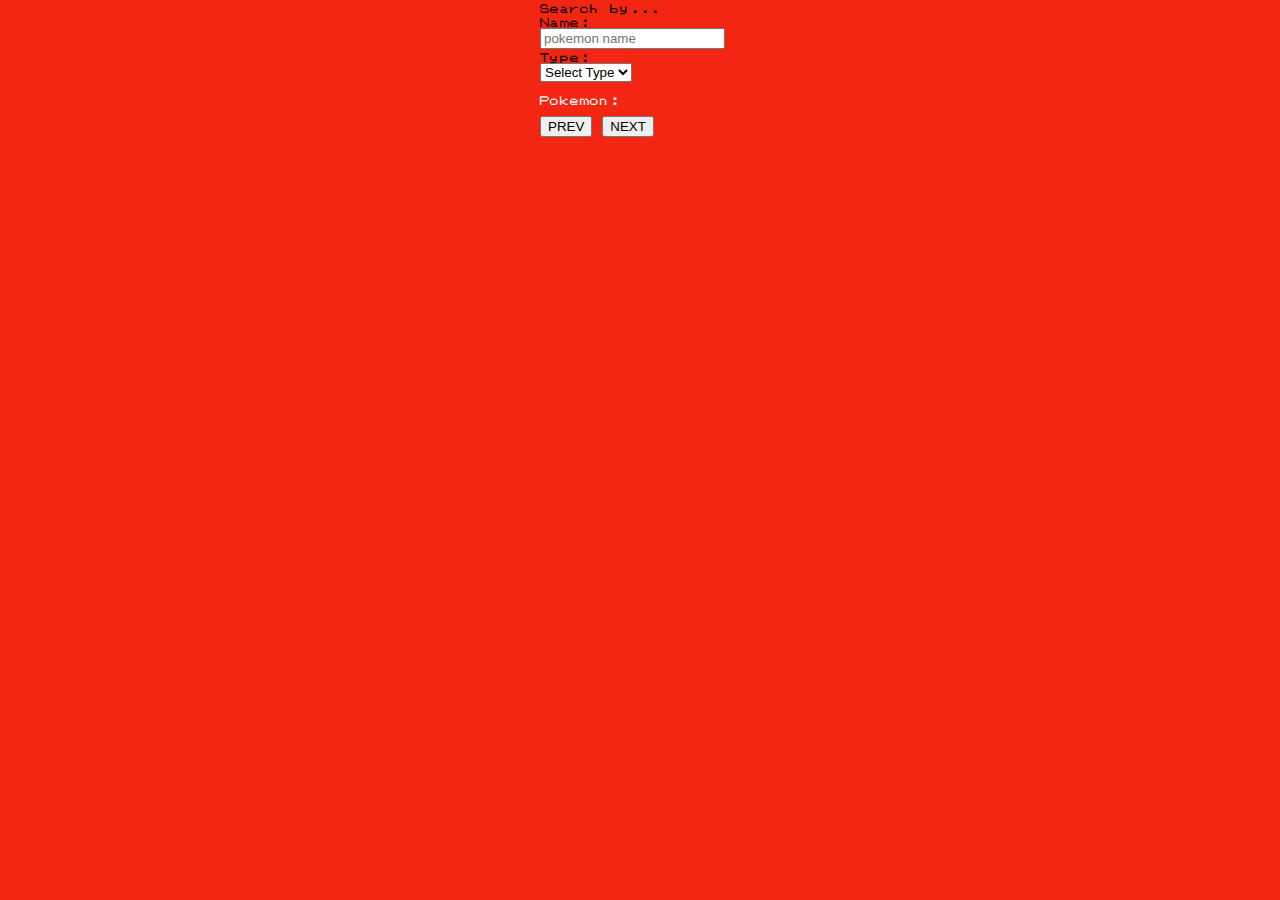
<file: index.html>
<!DOCTYPE html>
<html lang="en" dir="ltr">
  <head>
    <meta charset="utf-8">
    <meta name="viewport" content="width=device-width, initial-scale=1">
    <title>Pokedex</title>
    <link rel="stylesheet" type="text/css" href="css/pokemon-font-1.8.1/css/pokeStyle.css">
  </head>
  <body>
    <div class="flex">
      <div class="circContainer">
        <div id="outCircle" class="circle">
          <div id="inCircle" class="circle">
          </div>
        </div>
      </div>
      <div class="searchOptions">
          <span>Search by... </span><br>
          Name:<br><input type="text" id="pokeName" placeholder="pokemon name">
          <br>
          Type:<br><select id="typeSelect">
            <option value=''>Select Type</option>
          </select>
      </div>
    </div>
    <p style="color:white;">Pokemon:</p>
    <div id="pokeView">
      <div id='indiv' style="display:none">
        <div id='sprite'>
        </div>
        <div id='stats'>
        </div>
      </div>
      <ul id='list'>
      </ul>
    </div>

    <div class="flexCenter" id="nav1">
      <button id="prevButton">PREV</button>
      <button id="nextButton">NEXT</button>
    </div>
    <div class="flexCenter" id="nav2" style="display: none">
      <button id="backButton">BACK</button>
      <button id="viewButton">VIEW</button>
    </div>
  </body>
  <script type="module" src="js/pokeController.js">
  </script>
</html>
</file>
<file: css/pokemon-font-1.8.1/css/pokeStyle.css>
@font-face {
  font-family: 'pokemon-font';
  src: url('../fonts/pokemon-font.eot'); /* IE9 Compat Modes */
  src: url('../fonts/pokemon-font.eot?#iefix') format('embedded-opentype'), /* IE6-IE8 */
       url('../fonts/pokemon-font.woff2') format('woff2'), /* Super Modern Browsers */
       url('../fonts/pokemon-font.woff') format('woff'), /* Pretty Modern Browsers */
       url('../fonts/pokemon-font.ttf')  format('truetype') /* Safari, Android, iOS */
  /* There is no SVG version of this font due to support being dropped in SVG 2 */
}

/*Desktops...*/
@media only screen and (min-width : 1224px){
  body {
    font-family: 'pokemon-font', monospace;
    font-size: 10px;
    -webkit-font-smoothing: none;
    font-smooth: never;
    background-color: #f22613;
    height: 40em;
    width: 20em;
    margin: auto;
  }

  .circContainer {
    width: 10%;
  }
}

/*iPads*/

/*Mobile...*/
@media only screen and (min-device-width : 320px) and (max-device-width : 480px) {
  body {
    font-family: 'pokemon-font', monospace;
    font-size: 10px;
    -webkit-font-smoothing: none;
    font-smooth: never;
    background-color: #f22613;
    width: 90%;
    min-height: 94%;
    border: 10px solid #a42013;
    position: fixed;
  }
  html {
    height: 92%;
  }
  .searchOptions {
    width: 100%;
  }
  .circContainer {
    width: 30%;
  }
  #pokeView {
    background-color: #d2d7d3;
    margin: auto;
    height: 58vh;
    width: 80%;
    border: 5px solid black;
    border-radius: 10px;
    /* font-size: 1rem; */
    overflow-y: scroll;
  }

  .ability {
    padding: 0.2rem;
    color: #d2d7d3;
    background-color: #2e3131;
  }

  .statBox {
    width 100%;
    height: 39vh;
    overflow-y: scroll;
  }

  #sprite {
    width: 50%;
    vertical-align: middle;
    padding-left: 25%;
  }
  #list {
    padding-left: 10px;
    list-style: none;
  }
  #list > li, #indiv {
    padding: 0 0.4rem 0.2rem 0.4rem;
    font-size: 1em; /*has to be in pixels due to font limitations*/
    width: 90%;
  }
  #list > li:hover {
    background-color: #2e3131;
    color: #d2d7d3;
  }
  input, button, select {
    font-family: 'pokemon-font', monospace;
    width:70%;
    font-size: 1em;
  }
  option {
    font-size: 1em;
    height: 10px;
  }
  .flex, p {
    font-size: 1em;
    display: flex;
    flex-direction: row;
    align-items: center;
    justify-content: space-between;
    margin-top: 1em;
    width: 90%;
  }
  p {
    margin-left: 2em;
  }
  p.indiStat {
    margin: 0 0 0 0;
  }
  h5 {
    margin-bottom: none;
  }
  .flexCenter {
    font-size: 1em;
    display: flex;
    flex-direction: row;
    align-items: center;
    justify-content: space-evenly;
    margin: auto;
    margin-top: 1em;
    width: 80%;
  }

  .flexCenter > button {
    font-family: 'pokemon-font', monospace;
    padding: 1em;
    background-color: #2e3131;
    color: #fff;
    border: none;
    border-radius: 20px;
    width: 40%;
  }
  .flexCenter > button:active {
    background-color: #fff;
    color: #2e3131;
  }
  .circle {
    border-radius: 50%;
  }
  .indBttn {
    border: none;
    background-color: #387d32;
  }
  .indBttn:hover {
    background-color: #8cd53d;
  }
  /* Draw with Canvas.... */
  #outCircle {
    margin-left: 10px;
    left: 1em;
    height: 40px;
    width: 40px;
    transform: translate(20%, 5%);
    background-color: white;
  }
  #inCircle {
    position: relative;
    transform: translate(18%, 18%);
    height: 30px;
    width: 30px;
    animation: fadeblinking 1s linear infinite;
    -webkit-animation: fadeblinking 2500ms linear infinite;
  }

  @keyframes fadeblinking {
    0%, 100% {
      background-color: blue;
    }
    50% {
      background-color: white;
    }
  }
  @-webkit-keyframes fadeblinking {
    0%, 100% {
      color: blue;
    }
    100% {
      color: white;
    }
  }
}
</file>
